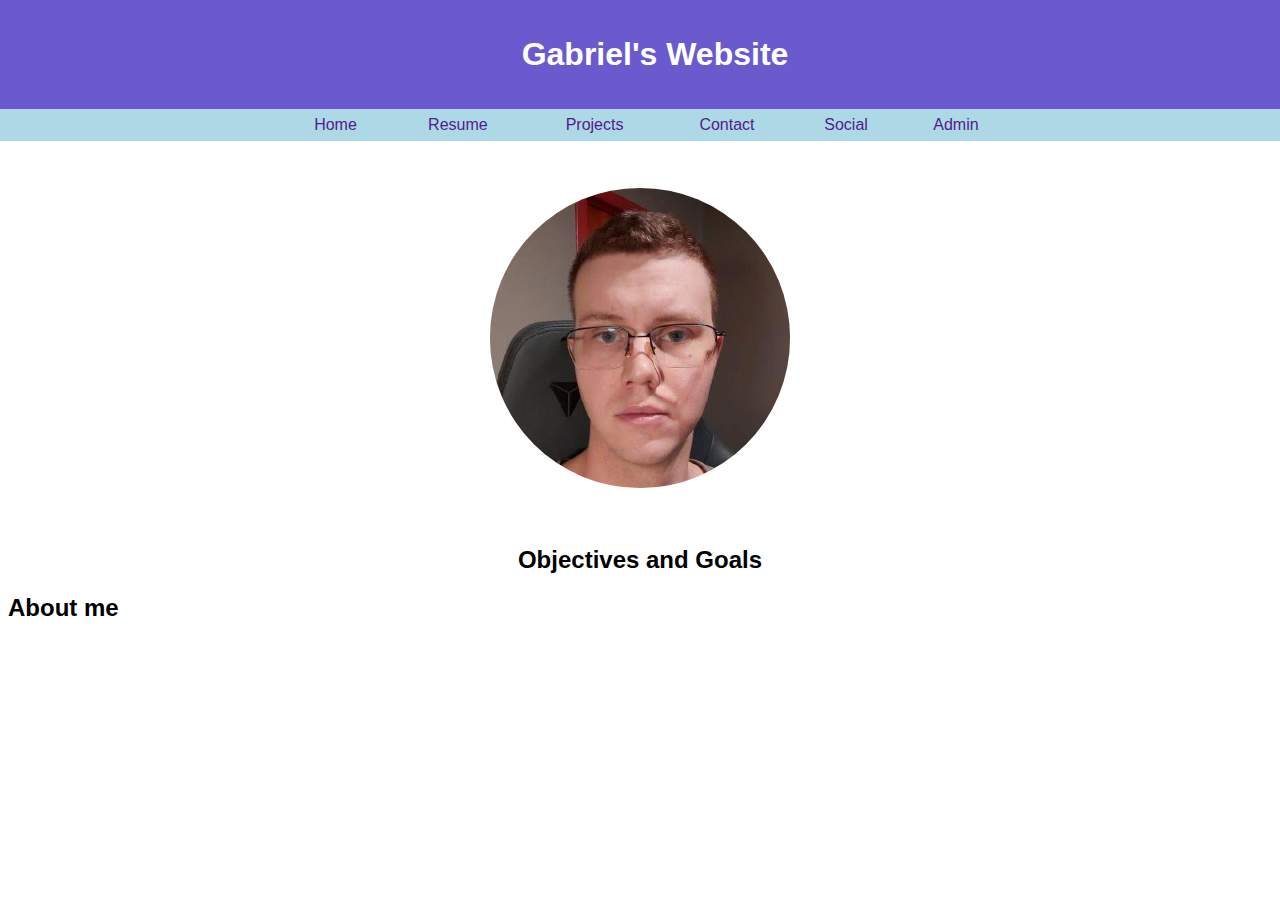
<file: public/pages/index.html>
<?xml version="1.0" encoding="utf-8"?>
<!DOCTYPE html PUBLIC "-//W3C//DTD XHTML 1.0 Transitional//EN" "http://www.w3.org/TR/xhtml1/DTD/xhtml1-transitional.dtd">

<html lang="en" xmlns="http://www.w3.org/1999/xhtml">
<head>
	<meta 
		name="viewport" 
		content="charset=UTF-8, width=device-width, initial-scale=1"
	/>
	<link rel="stylesheet" type="text/css" href="../css/style.css"/>
	<script src="../../js/requests.js"></script>
	<script src="../../js/onLoad.js"></script>
	<title>
		Home - Gabriel's Website
	</title>
</head>
<body>
	<!-- Top banner -->
	<div class="banner">
		<h1>Gabriel's Website</h1>
	</div> 
	<div class="menu">	
		<table> 		
			<tr>
				<td><a href="index.html">Home</a></td>
				<td><a href="resume.html">Resume</a></td>
				<td><a href="projects.html">Projects</a></td>
				<td><a href="contact.html">Contact</a></td>
				<td><a href="social.html">Social</a></td>
				<td><a href="admin.html">Admin</a></td>
			</tr>
		</table>
	</div>
	<!-- Rest of webpage -->
	<div class="content">

		<!-- Image of myself -->
		<p>
			<img src="../images/gabrielhorth.jfif" alt="Gabriel Horth"
			style="border-radius: 50%; display: block; margin-left: auto; margin-right: auto; width: 25%; max-width: 300px;padding:3%;"/>
		</p>
		<!-- Objectives and Goals -->
		<div style="text-align: center;">
			<h2>Objectives and Goals</h2>
			<!-- HIDDEN -->
			<p class="hidden" style="background-color: yellow">
				A professional statement about yourself, with respect to your objectives and goals, using the &lt;div;&gt; tag. Thus, the alignment of this textual information must be centered with respect to the layout of the webpage (1 point).
			</p>
			<!-- Professional Statement Container-->
			<p id="professional_statement" class="onload"></p>

		</div>
		<!-- About Me -->
		<div style="text-align: justify;">
			<h2>About me</h2>
			<!-- HIDDEN -->
			<p  class="hidden" style="background-color: yellow;">
				A brief bio (or summary) about yourself and your potentials, using the &lt;div&gt; tag or any tag of your choice. Hence, the textual data/information must be justify-aligned with respect to the webpage layout (1 point).
			</p>
			<!-- Professional Statement Container-->
			<p id="biography" class="onload"></p>
		</div>
		
		<br/>
		<br/>
		<br/>

	</div>
</body>

</html>
</file>
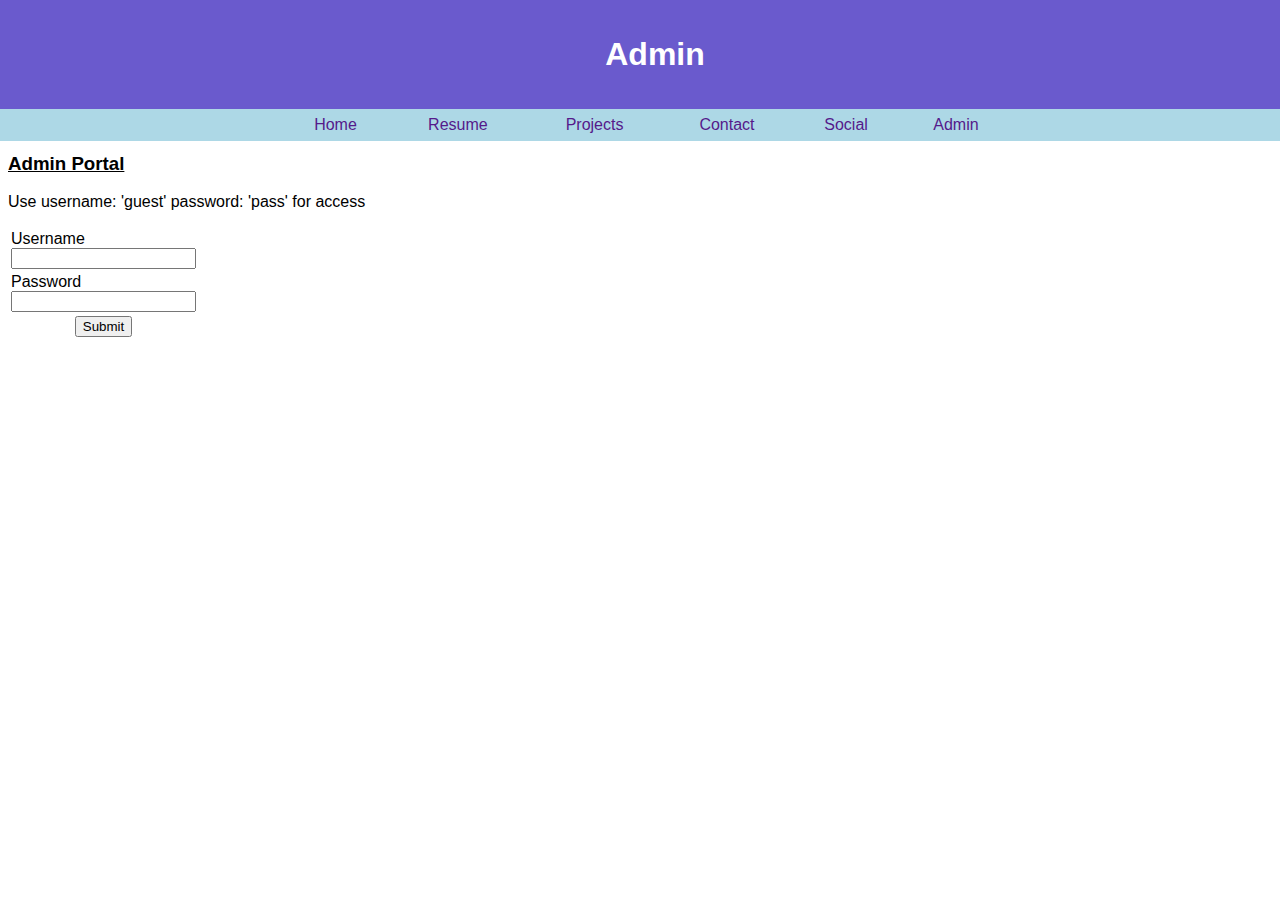
<file: admin/pages/adminIndex.html>
<?xml version="1.0" encoding="utf-8"?>
<!DOCTYPE html PUBLIC "-//W3C//DTD XHTML 1.0 Transitional//EN" "http://www.w3.org/TR/xhtml1/DTD/xhtml1-transitional.dtd">

<html lang="en" xmlns="http://www.w3.org/1999/xhtml">
<head>
	<meta name="viewport" content="charset=UTF-8, width=device-width, initial-scale=1"/>
	<link rel="stylesheet" type="text/css" href="../css/style.css"/>
	<script src="../../js/checkLogin.js"></script>
	<script src="../../js/requests.js"></script>
	<script src="../../js/onLoad.js"></script>
	<title>
		Admin Home - Gabriel's Website
	</title>


</head>
<body>
	<!-- Top banner -->
	<div class="banner">
		<h1>Admin - Home</h1>
	</div> 
	<div class="menu">	
		<table> 		
			<tr>
				<td><a href="adminIndex.html">Home</a></td>
				<td><a href="adminResume.html">Resume</a></td>
				<td><a href="adminProjects.html">Projects</a></td>
				<td><a href="adminContact.html">Contact</a></td>
				<td><a href="adminSocial.html">Social</a></td>
				<td><a href="adminLogout.html">Logout</a></td>
			</tr>
		</table>
	</div>

	<div class="content">
		<br/>
			
			<p>
				<label for="professional_statement">Professional Statement</label>
				<br/>
				<textarea 
				id="professional_statement"
				class="onload" 
				rows="10" cols="80"
				></textarea>
			</p>
			<p>
				<label for="biography">Brief Biography</label>
				<br/>
				<textarea 
				id="biography" 
				class="onload"
				rows="10" cols="80"
				></textarea>
			</p>
			
		
	</div>
	
</body>
</html>
</file>
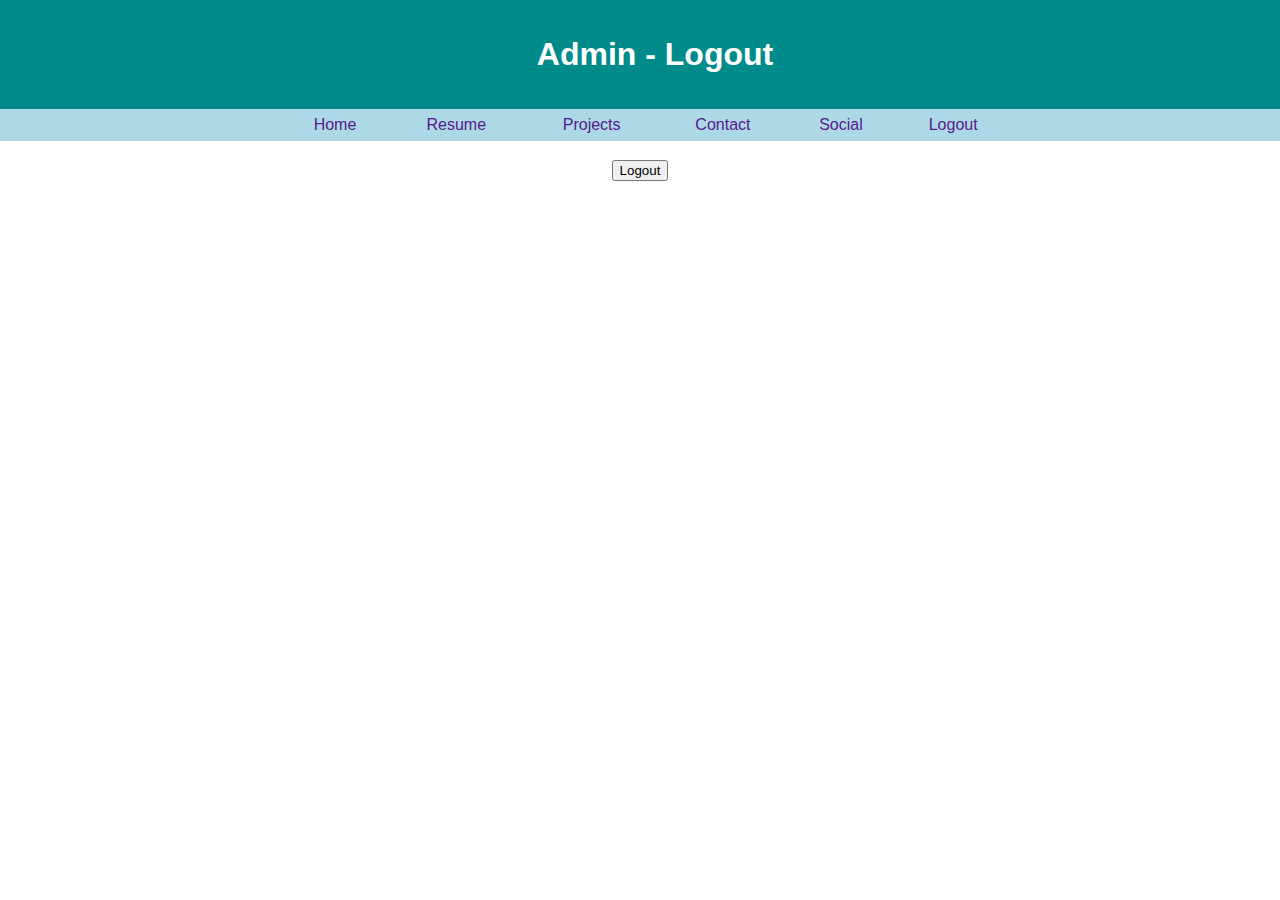
<file: admin/pages/adminLogout.html>
<?xml version="1.0" encoding="utf-8"?>
<!DOCTYPE html PUBLIC "-//W3C//DTD XHTML 1.0 Transitional//EN" "http://www.w3.org/TR/xhtml1/DTD/xhtml1-transitional.dtd">

<html lang="en" xmlns="http://www.w3.org/1999/xhtml">
<head>
	<meta name="viewport" content="charset=UTF-8, width=device-width, initial-scale=1"/>
	<link rel="stylesheet" type="text/css" href="../css/style.css"/>
	<script src="../../js/requests.js"></script>
	<script src="../../js/onLoad.js"></script>
	<title>
		Admin Logout - Gabriel's Website
	</title>


</head>
<body>
	<!-- Top banner -->
	<div class="banner">
		<h1>Admin - Logout</h1>
	</div> 
	<div class="menu">	
		<table> 		
			<tr>
				<td><a href="adminIndex.html">Home</a></td>
				<td><a href="adminResume.html">Resume</a></td>
				<td><a href="adminProjects.html">Projects</a></td>
				<td><a href="adminContact.html">Contact</a></td>
				<td><a href="adminSocial.html">Social</a></td>
				<td><a href="adminLogout.html">Logout</a></td>
			</tr>
		</table>
	</div>
	<!-- Logout -->
	<div class="content">
		<br/>
		<form onsubmit="event.preventDefault(); processLogout()" style="text-align:center;">
			<input type="submit" value="Logout"/>
		</form>
		
	</div>

</body>
</html>
</file>
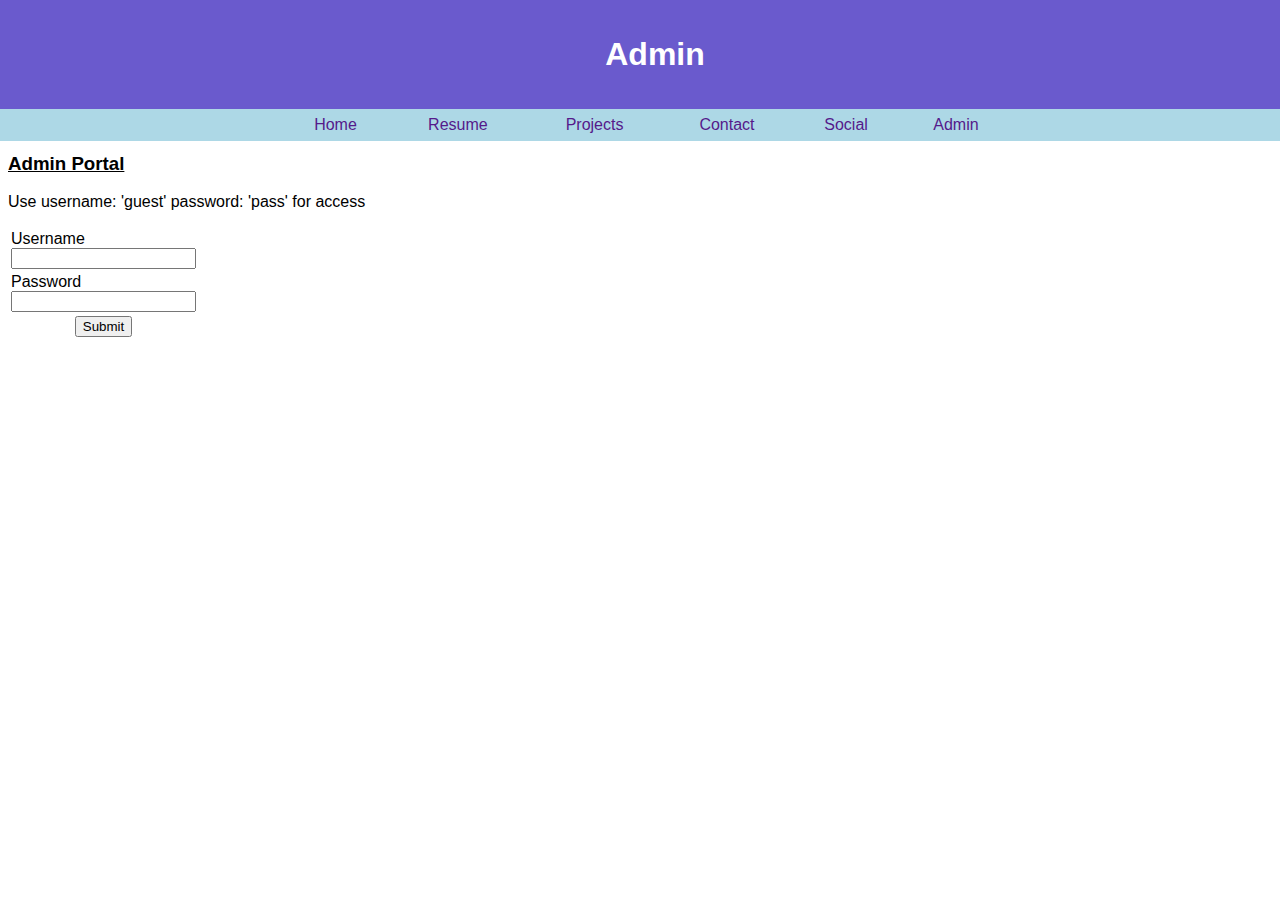
<file: admin/pages/adminProjects.html>
<?xml version="1.0" encoding="utf-8"?>
<!DOCTYPE html PUBLIC "-//W3C//DTD XHTML 1.0 Transitional//EN" "http://www.w3.org/TR/xhtml1/DTD/xhtml1-transitional.dtd">

<html lang="en" xmlns="http://www.w3.org/1999/xhtml">
<head>
	<meta name="viewport" content="charset=UTF-8, width=device-width, initial-scale=1"/>
	<link rel="stylesheet" type="text/css" href="../css/style.css"/>
	<script src="../../js/checkLogin.js"></script>
	<script src="../../js/requests.js"></script>
	<script src="../../js/onLoad.js"></script>
	<title>
		Admin Projects - Gabriel's Website
	</title>


</head>
<body>
	<!-- Top banner -->
	<div class="banner">
		<h1>Admin - Projects</h1>
	</div> 
	<div class="menu">	
		<table> 		
			<tr>
				<td><a href="adminIndex.html">Home</a></td>
				<td><a href="adminResume.html">Resume</a></td>
				<td><a href="adminProjects.html">Projects</a></td>
				<td><a href="adminContact.html">Contact</a></td>
				<td><a href="adminSocial.html">Social</a></td>
				<td><a href="adminLogout.html">Logout</a></td>
			</tr>
		</table>
	</div>

	<div class="content">
		<br/>
			<p>
				<label for="projects">My Projects</label>
				<span>- One per line</span>
				<br/>
				<textarea 
				id="projects"
				class="onload" 
				name="projects" 
				rows="15" cols="70"
				></textarea>
			</p>

		<br/>
		<br/>
	</div>

</body>
</html>
</file>
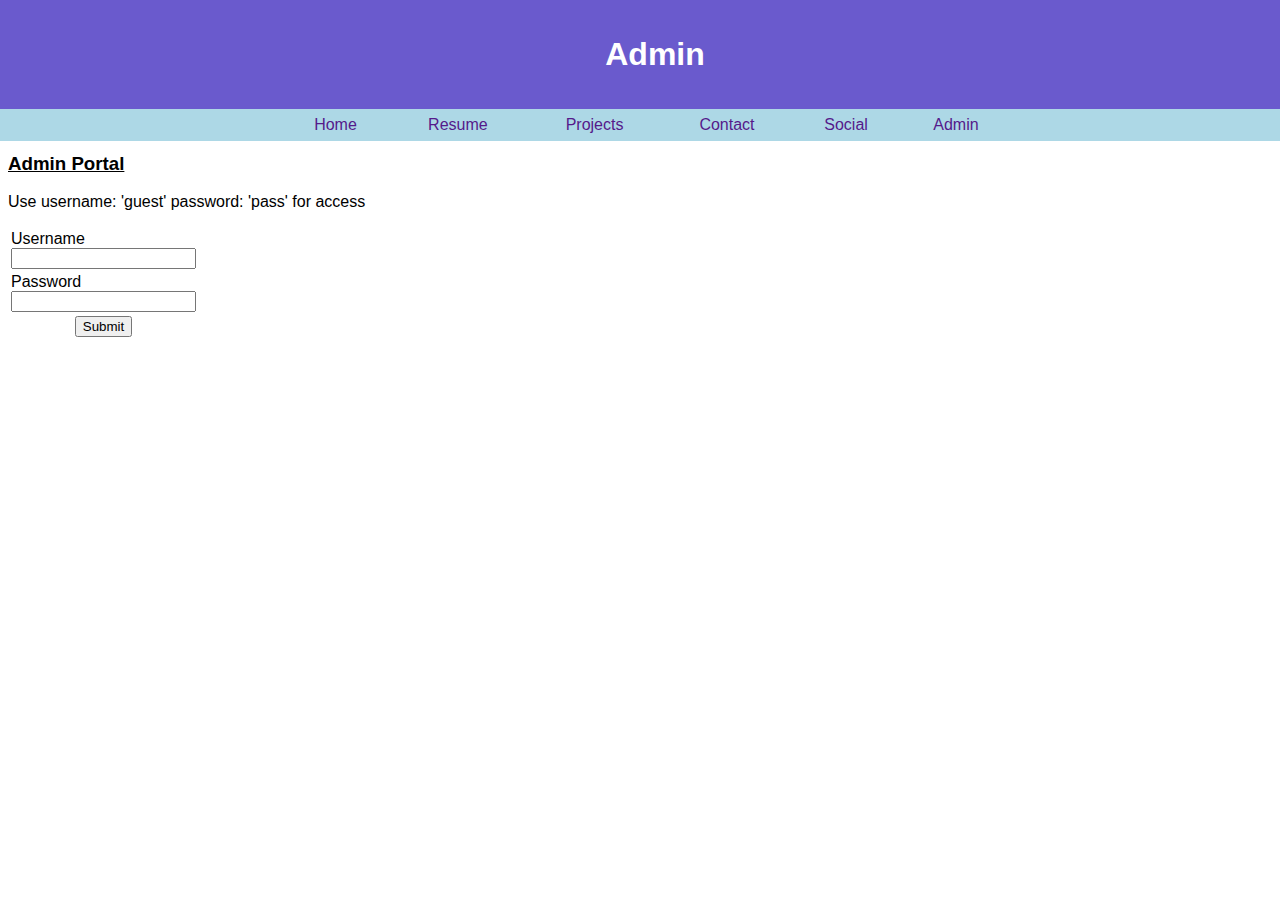
<file: admin/pages/adminResume.html>
<?xml version="1.0" encoding="utf-8"?>
<!DOCTYPE html PUBLIC "-//W3C//DTD XHTML 1.0 Transitional//EN" "http://www.w3.org/TR/xhtml1/DTD/xhtml1-transitional.dtd">

<html lang="en" xmlns="http://www.w3.org/1999/xhtml">
<head>
	<meta name="viewport" content="charset=UTF-8, width=device-width, initial-scale=1"/>
	<link rel="stylesheet" type="text/css" href="../css/style.css"/>
	<script src="../../js/checkLogin.js"></script>
	<script src="../../js/requests.js"></script>
	<script src="../../js/onLoad.js"></script>
	<title>
		Admin Resume - Gabriel's Website
	</title>
</head>

<body>
	<!-- Top banner -->
	<div class="banner">
		<h1>Admin - Resume</h1>
	</div> 
	<div class="menu">	
		<table> 		
			<tr>
				<td><a href="adminIndex.html">Home</a></td>
				<td><a href="adminResume.html">Resume</a></td>
				<td><a href="adminProjects.html">Projects</a></td>
				<td><a href="adminContact.html">Contact</a></td>
				<td><a href="adminSocial.html">Social</a></td>
				<td><a href="adminLogout.html">Logout</a></td>
			</tr>
		</table>
	</div>

	<div class="content">
		<br/>
		<!-- <form onsubmit="return submitResume(event)" action="#"> -->
			<!-- Education -->
			<p>
				<label for="education">Educational Qualifications</label>
				<p>
					List as: Degree;;Period;;Institution;;Optional Subpoints;;...//
				</p>
				<textarea 
				id="education" 
				class="onload"
				rows="15" cols="80"
				></textarea>
			</p>
			<p>
				<label for="skills">Skill Set</label>
				<p>
					List as: Category;;Skill;;Skill;;...//
				</p>
				<textarea 
				id="skills" 
				class="onload"
				rows="25" 
				cols="80"
				></textarea>
			</p>
			<!-- Awards -->
			<p>
				<label for="awards">Award / Recognitions</label>
				<span>- One per line</span>
				<br/>
				<textarea 
				id="awards" 
				class="onload"
				rows="10" 
				cols="80"
				></textarea>
			</p>
			<p>
				<label for="work_experience">Work Experience</label>
				<p>
					List as: Title;;Period;;Company;;Optional Subpoints;;...//
				</p>
				<textarea 
				id="work_experience" 
				class="onload"
				rows="20" 
				cols="80"
				></textarea>
			</p>
			<!-- Referees -->
			<p>
				<label for="referees">Referees</label>
				<span>- One per line</span>
				<br/>
				<textarea 
				id="referees" 
				class="onload" 
				rows="6" 
				cols="80"
				></textarea>
			</p>

			<!-- <input type="submit" value="Submit"/> -->
		<!-- </form> -->
		<br/>
		<br/>
	</div>

</body>
</html>
</file>
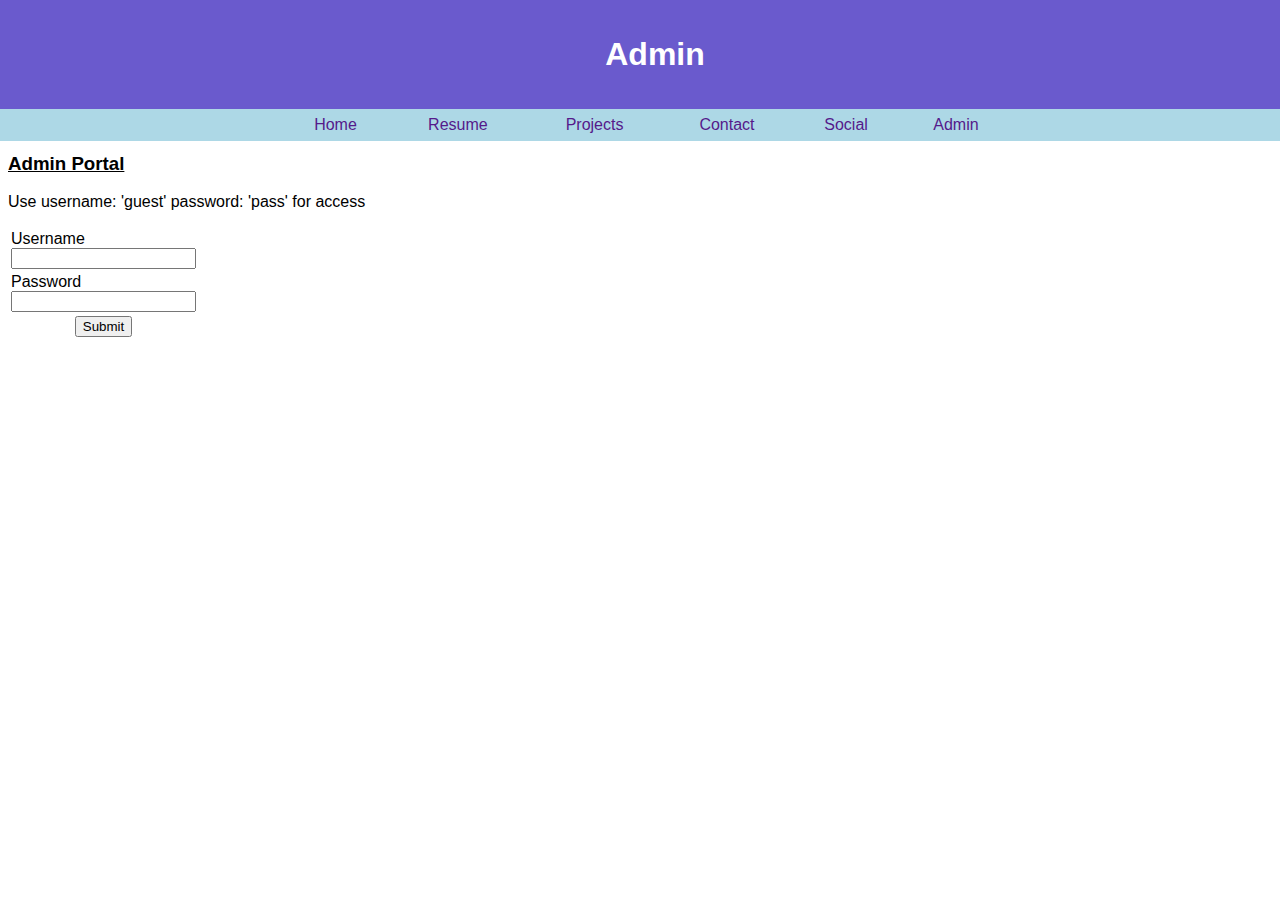
<file: public/pages/admin.html>
<?xml version="1.0" encoding="utf-8"?>
<!DOCTYPE html PUBLIC "-//W3C//DTD XHTML 1.0 Transitional//EN" "http://www.w3.org/TR/xhtml1/DTD/xhtml1-transitional.dtd">

<html lang="en" xmlns="http://www.w3.org/1999/xhtml">
<head>
	<meta 
		name="viewport" 
		content="charset=UTF-8, width=device-width, initial-scale=1"
	/>
	<link rel="stylesheet" type="text/css" href="../css/style.css"/>
	<script src="../../js/requests.js"></script>
	<script src="../../js/onLoad.js"></script>
	<title>
		Admin - Gabriel's Website
	</title>
</head>
<body>
	<!-- Top banner -->
	<div class="banner">
		<h1>Admin</h1>
	</div>
	<div class="menu"> 	
		<table> 		
			<tr>
				<td><a href="index.html">Home</a></td>
				<td><a href="resume.html">Resume</a></td>
				<td><a href="projects.html">Projects</a></td>
				<td><a href="contact.html">Contact</a></td>
				<td><a href="social.html">Social</a></td>
				<td><a href="admin.html">Admin</a></td>
			</tr>
		</table>
	</div>

<!-- Rest of webpage -->
	<div class="content">
		
		<!-- HIDDEN -->
		<div class="hidden" style="background-color: yellow;">
			<p>
				(i) A user-name field, using the &lt;input&gt; tag, which must be justify-aligned with respect to the webpage layout (0.5 points).
			</p>
			<p>
				(ii) An password field, using the &lt;input&gt; tag, which must be justify-aligned with respect to the layout of the webpage (0.5 points).
			</p>
			<p>
				(iii) A conspicuous button, strictly using the &lt;input&gt; tag, which must be center-aligned with respect to the aforementioned user-name and password fields (1.5 points).
			</p>
		</div>

		<h3><u>Admin Portal</u></h3>
		<p> 
			Use username: 'guest' password: 'pass' for access
		</p>
		<form id="login_form" onsubmit="event.preventDefault(); processLogin()">
			<table id="admin_table" style="width:180px; text-align: justify;">
				<tr><td>
					<label for="username">Username</label>
					<input type="text" id="username"/>
				</td></tr>

				<tr><td>
					<label for="password">Password</label>
					<input type="password" id="password"/>
				</td></tr>

				<tr style="text-align: center;"><td>
					<input type="submit" value="Submit"/>
				</td></tr>
			</table>
		</form>

	</div>
</body>

</html>
</file>
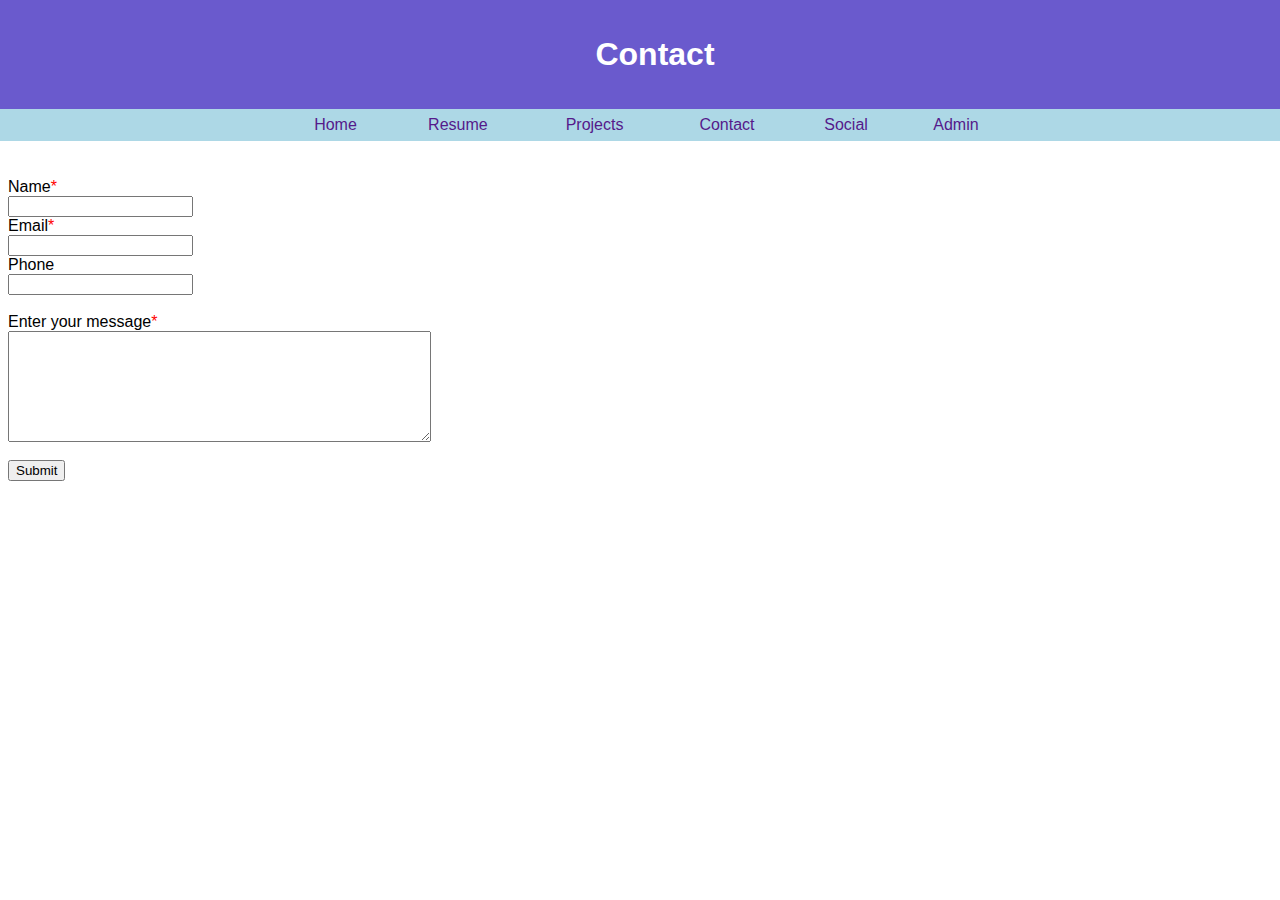
<file: public/pages/contact.html>
<?xml version="1.0" encoding="utf-8"?>
<!DOCTYPE html PUBLIC "-//W3C//DTD XHTML 1.0 Transitional//EN" "http://www.w3.org/TR/xhtml1/DTD/xhtml1-transitional.dtd">

<html lang="en" xmlns="http://www.w3.org/1999/xhtml">
<head>
	<meta 
		name="viewport" 
		content="charset=UTF-8, width=device-width, initial-scale=1"
	/>
	<link rel="stylesheet" type="text/css" href="../css/style.css"/>
	<script src="../../js/requests.js"></script>
	<script src="../../js/onLoad.js"></script>
	<title>
		Contact - Gabriel's Website
	</title>
</head>
<body>
	<!-- Top banner -->
	<div class="banner">
		<h1>Contact</h1>
	</div>
	<div class="menu"> 	
		<table> 		
			<tr>
				<td><a href="index.html">Home</a></td>
				<td><a href="resume.html">Resume</a></td>
				<td><a href="projects.html">Projects</a></td>
				<td><a href="contact.html">Contact</a></td>
				<td><a href="social.html">Social</a></td>
				<td><a href="admin.html">Admin</a></td>
			</tr>
		</table>
	</div>
	<div class="content">
		<br/>

		<!-- HIDDEN -->
		<div class="hidden" style="background-color: yellow;">
			<p>
				(i) A name field, using the &lt;input&gt; tag, which must be left-aligned with respect to the webpage layout (1 points).
			</p>
			<p>
				(ii) An email field, using the &lt;input&gt; tag, which must be left-aligned with respect to the layout of the webpage (1 points).
			</p>
			<p>
				(iii) A phone-number field, using the &lt;input&gt; tag, which must be left-aligned with respect to the webpage layout (1 points).
			</p>
			<p>
				(iv) A message box, using the &lt;textarea&gt; tag, which must be left-aligned with respect to the webpage layout (1 points).
			</p>
		</div>

		<!-- Contact Instructions -->
		<div id="contact_instructions" class="onload"></div>

		<br/>
		<!-- Contact Form -->
		<form id="contact_form" onsubmit="event.preventDefault(), contactFormSubmit();" style="text-align: left;">
			<label for="name">
				Name<span style="color: red;">*</span>
			</label>
			<br/>
			<input 
				type="text" 
				name="name" 
				required
				id="contact_name"
			/>
			<br/>
			<label for="email">
				Email<span style="color: red;">*</span>
			</label>
			<br/>
			<input 
				type="text" 
				name="email" 
				required 
				id="contact_email"
				/>
			<br/>
			<label for="phone">
				Phone
			</label>
			<br/>
			<input 
				type="text" 
				name="phone" 
				id="contact_phone"
			/>
			<br/>
			<br/>
			<div style="text-align: left;">
				<label for="message">
					Enter your message<span style="color: red;">*</span>
				</label>
				<br/>
				<textarea 
					name="message" 
					id="contact_message" 
					required 
					rows="7" cols="50"
				></textarea>
				<br/>
				<br/>
				<input type="submit" value="Submit"/>
			</div>
		</form>
		<br/>
		<br/>
		<br/>
	</div>
</body>
</html>
</file>
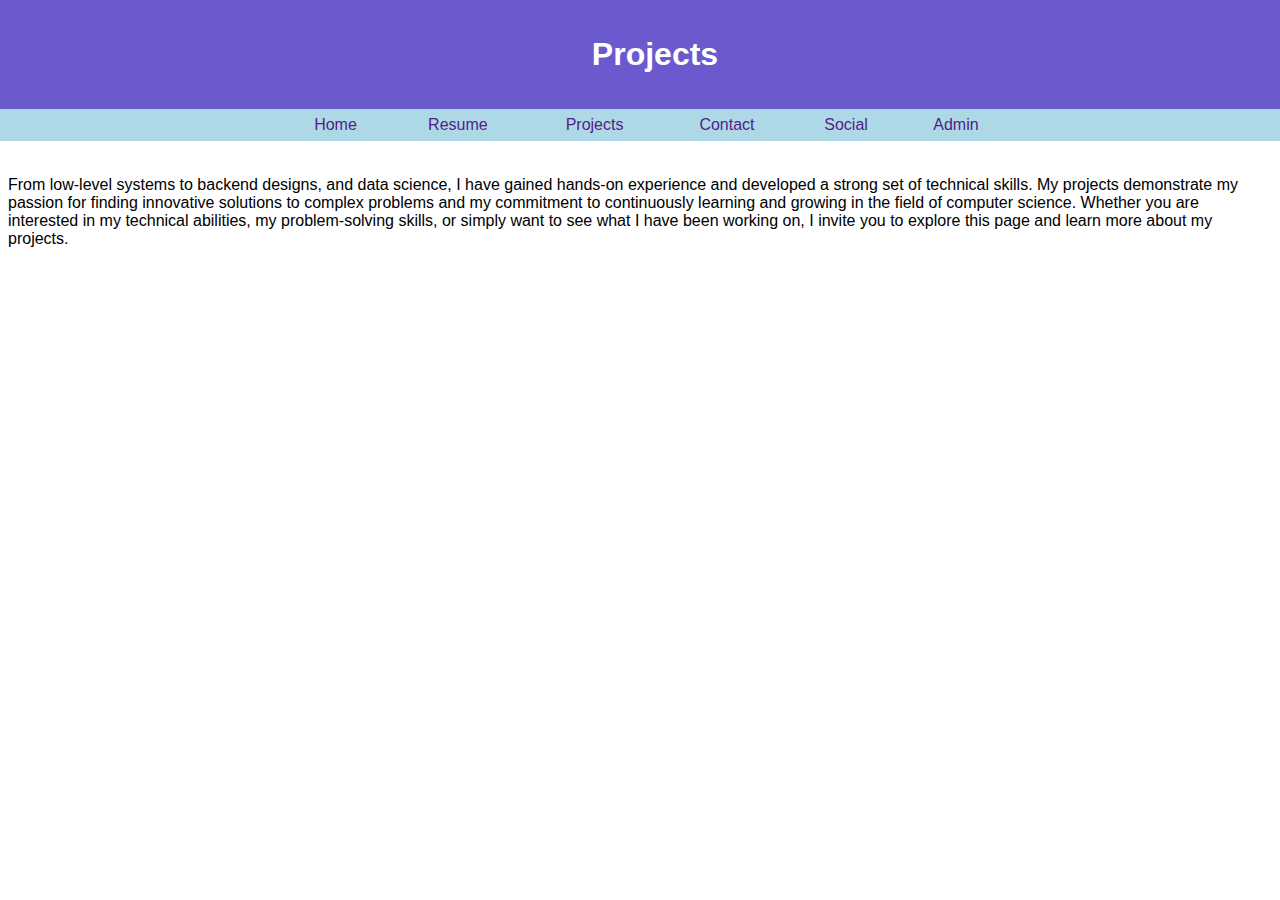
<file: public/pages/projects.html>
<?xml version="1.0" encoding="utf-8"?>
<!DOCTYPE html PUBLIC "-//W3C//DTD XHTML 1.0 Transitional//EN" "http://www.w3.org/TR/xhtml1/DTD/xhtml1-transitional.dtd">

<html lang="en" xmlns="http://www.w3.org/1999/xhtml">
<head>
	<meta 
		name="viewport" 
		content="charset=UTF-8, width=device-width, initial-scale=1"
	/>
	<link rel="stylesheet" type="text/css" href="../css/style.css"/>
	<script src="../../js/requests.js"></script>
	<script src="../../js/onLoad.js"></script>
	<title>
		Projects - Gabriel's Website
	</title>
</head>
<body>
	<!-- Top banner -->
	<div class="banner">
		<h1>Projects</h1>
	</div>
	<div class="menu"> 	
		<table> 		
			<tr>
				<td><a href="index.html">Home</a></td>
				<td><a href="resume.html">Resume</a></td>
				<td><a href="projects.html">Projects</a></td>
				<td><a href="contact.html">Contact</a></td>
				<td><a href="social.html">Social</a></td>
				<td><a href="admin.html">Admin</a></td>
			</tr>
		</table>
	</div>
	<!-- Rest of webpage -->
	<div class="content">
		<br/>
		<!-- HIDDEN -->
		<p class="hidden" style="background-color: yellow;">
			(i) A list of all the projects (publications, term projects, research, etc.) you have accomplished in the past ten (10) years, using the &lt;ol&gt; tag or any tag of your choice, which must be justify-aligned with respect to the layout of your webpage. Additionally, this list MUST be in descending order (using Roman numerals in descending order). In other words, your projects’ list should start with the most recent to the oldest (2.5 points).
		</p>

		<p>
			From low-level systems to backend designs, and data science, I have gained hands-on experience and developed a strong set of technical skills. My projects demonstrate my passion for finding innovative solutions to complex problems and my commitment to continuously learning and growing in the field of computer science. Whether you are interested in my technical abilities, my problem-solving skills, or simply want to see what I have been working on, I invite you to explore this page and learn more about my projects.
		</p>

		<div style="text-align: justify;">
			<!-- Projects List Container -->
			<ol id="projects" class="onload" reversed style="list-style-type: lower-roman;"></ol>
		</div>
	</div>
</body>
</html>
</file>
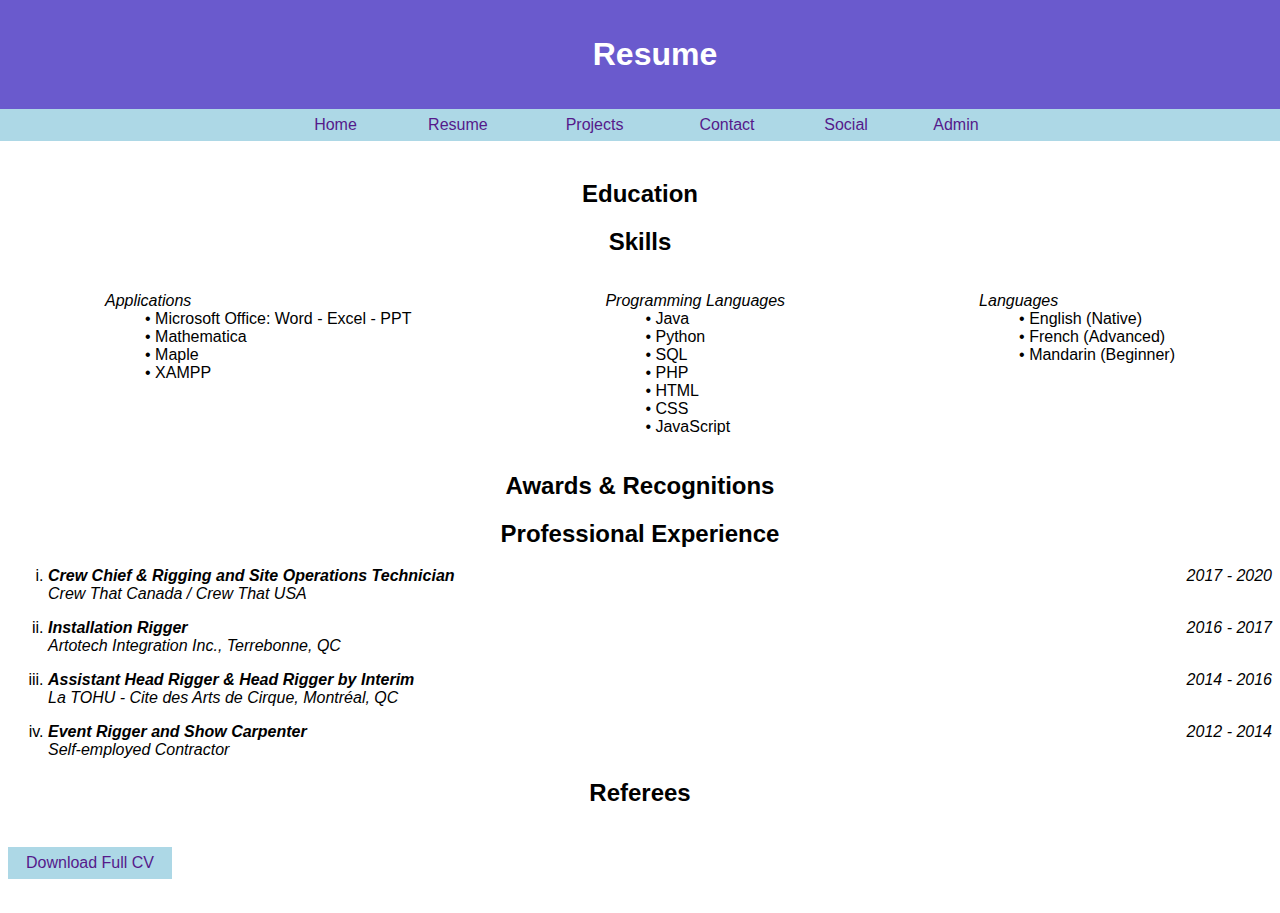
<file: public/pages/resume.html>
<?xml version="1.0" encoding="utf-8"?>
<!DOCTYPE html PUBLIC "-//W3C//DTD XHTML 1.0 Transitional//EN" "http://www.w3.org/TR/xhtml1/DTD/xhtml1-transitional.dtd">

<html lang="en" xmlns="http://www.w3.org/1999/xhtml">
<head>
	<meta 
		name="viewport" 
		content="charset=UTF-8, width=device-width, initial-scale=1"
	/>
	<link rel="stylesheet" type="text/css" href="../css/style.css"/>
	<script src="../../js/requests.js"></script>
	<script src="../../js/onLoad.js"></script>
	<title>
		Resume - Gabriel's Website
	</title>

</head>
<body>
	<!-- Top banner -->
	<div class="banner">
		<h1>Resume</h1>
	</div>
	<div class="menu"> 	
		<table> 		
			<tr>
				<td><a href="index.html">Home</a></td>
				<td><a href="resume.html">Resume</a></td>
				<td><a href="projects.html">Projects</a></td>
				<td><a href="contact.html">Contact</a></td>
				<td><a href="social.html">Social</a></td>
				<td><a href="admin.html">Admin</a></td>
			</tr>
		</table>
	</div>
	<!-- Rest of webpage -->
	<div class="content" style="text-align: left;">
		<br/>
		<!-- HIDDEN -->
		<div class="hidden" id="resume_desc" style="background-color: yellow;">
			<p>
			(i) A chronological list depicting your education and the respective qualification(s) obtained, using at least the &lt;dl&gt; tag, which must be left-aligned with respect to the webpage layout (1 points).
			</p>
			<p>
			(ii) A list of the professional and technical skills you have already acquired, using at least the &lt;dl&gt; tag, and these must be left-aligned with respect to the webpage layout (1 points).
			</p>
			<p>
			(iii) A list of your awards and recognition (academic &amp; professional), using at least the &lt;ol&gt; tag, which must be left-aligned with respect to your webpage layout (1 points).
			</p>
			<p>
			(iv) A list of your work experience (volunteering activities, previous internships, previous job positions, etc.), using at least the &lt;ol&gt; tag, which must be left-aligned with respect to the webpage layout (1 points).
			</p>
			<p>
			(v) A list of your referees for reference purpose(s). You can implement any tag of your choice in this regard. However, the textual data/information must be left-aligned with respect to your webpage layout (1 points).
			</p>
			<p>
			(vi) A conspicuous button labeled: “Download Full CV” (0.5 point).
			</p>
		</div>

		<!-- Resume -->
		<div id="resume">
			<!-- Education -->
			<h2 style="text-align: center;">Education</h2>
			
			<!-- Education Container -->
			<dl id="education" class="onload"></dl>
			
			<!-- Skills -->
			<h2 style="text-align: center;">Skills</h2>
			<div id="skills" class="onload" style="display: flex; width: 100%; flex-direction: row; justify-content: space-around; align-items: baseline;" >
			<div>
				<dl>
					<dt><em>Applications</em></dt>
					<dd>• Microsoft Office: Word - Excel - PPT</dd>
					<dd>• Mathematica</dd>
					<dd>• Maple</dd>
					<dd>• XAMPP</dd>
				</dl>
			</div>
			<div>
				<dl>
					<dt><em>Programming Languages</em></dt>
					<dd>• Java</dd>
					<dd>• Python</dd>
					<dd>• SQL</dd>
					<dd>• PHP</dd>
					<dd>• HTML</dd>
					<dd>• CSS</dd>
					<dd>• JavaScript</dd>
				</dl>
			</div>
			<div>
				<dl>
					<dt><em>Languages</em></dt>
					<dd>• English (Native)</dd>
					<dd>• French (Advanced)</dd>
					<dd>• Mandarin (Beginner)</dd>
				</dl>
			</div>
		</div>
			<!-- Awards -->
		<div>
			<h2 style="text-align: center;">Awards &amp; Recognitions</h2>
			<!-- Awards list Container -->
			<ol id="awards" class="onload">	</ol>
		</div>
		<!-- Professional Experience -->
		<div>
			<h2 style="text-align: center;">Professional Experience</h2>
			<ol id="work_experience" class="onload" style="list-style-type: lower-roman;">
				<li>
					<p><em><b>Crew Chief &amp; Rigging and Site Operations Technician</b>
					<span style="float: right;">2017 - 2020</span>
					<br/>
					Crew That Canada / Crew That USA
					</em></p>
				</li>
				<li>
					<p><em><b>Installation Rigger</b>
					<span style="float: right;">2016 - 2017</span>
					<br/>
					Artotech Integration Inc., Terrebonne, QC
					</em></p>
				</li>
				<li>
					<p><em><b>Assistant Head Rigger &amp; Head Rigger by Interim</b>
					<span style="float: right;">2014 - 2016</span>
					<br/>
					La TOHU - Cite des Arts de Cirque, Montréal, QC
					</em></p>
				</li>
				<li>
					<p><em><b>Event Rigger and Show Carpenter</b> 
					<span style="float: right;">2012 - 2014</span>
					<br/>
					Self-employed Contractor
					</em></p>
				</li>
			</ol>
			
			<!-- Referees -->
			<h2 style="text-align: center">Referees</h2>
			
			<!-- Referees List Container -->
			<ul id="referees" class="onload" style="list-style-type: square;"></ul>
			
			<!-- CV Download Button -->
			<div class='menu' style="position: relative; top: 20px; width: 164px;">
				<table>
				<tr><td>
					<a style="width: 150px; padding:7;" href="../download/Horth_Gabriel_05_CV2023 (EN).pdf" target="_blank">Download Full CV</a>
				</td></tr>
				</table>
			</div>
		</div>
		<br/>
		<br/>
		<br/>
	</div>
	</div>
</body>
</html>

<!-- HTML 5
<a  style="width: 150px; padding:7;"href="download/Horth_Gabriel_05_CV2023 (EN).pdf" download="GabrielHorth_CV" target="_blank">Download Full CV</a> -->
</file>
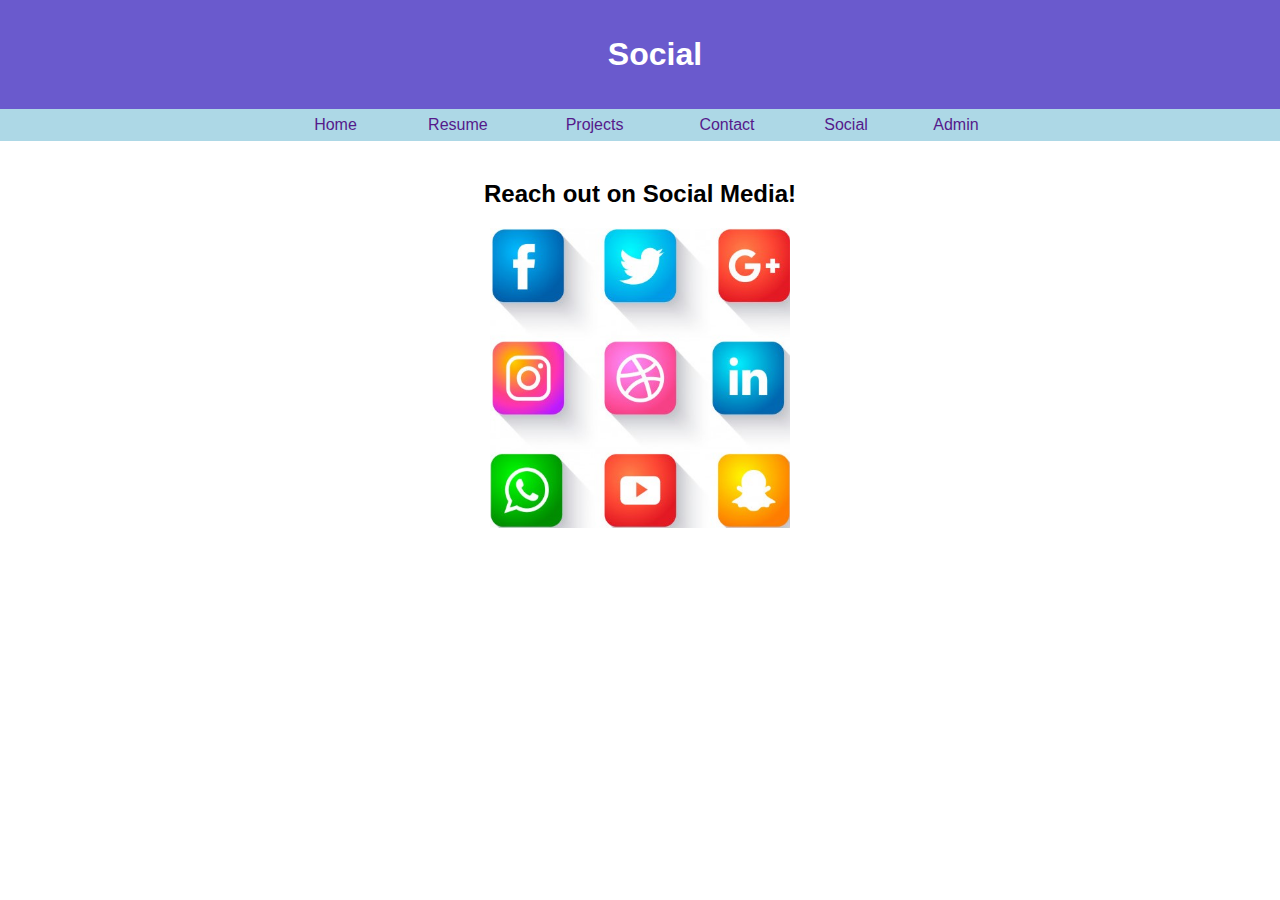
<file: public/pages/social.html>
<?xml version="1.0" encoding="utf-8"?>
<!DOCTYPE html PUBLIC "-//W3C//DTD XHTML 1.0 Transitional//EN" "http://www.w3.org/TR/xhtml1/DTD/xhtml1-transitional.dtd">

<html lang="en" xmlns="http://www.w3.org/1999/xhtml">
<head>
	<meta 
		name="viewport" 
		content="charset=UTF-8, width=device-width, initial-scale=1"
	/>
	<link rel="stylesheet" type="text/css" href="../css/style.css"/>
	<script src="../../js/requests.js"></script>
	<script src="../../js/onLoad.js"></script>
	<title>
		Social - Gabriel's Website
	</title>
</head>
<body>
	<!-- Top banner -->
	<div class="banner">
		<h1>Social</h1>
	</div>
	<div class="menu"> 	
		<table> 		
			<tr>
				<td><a href="index.html">Home</a></td>
				<td><a href="resume.html">Resume</a></td>
				<td><a href="projects.html">Projects</a></td>
				<td><a href="contact.html">Contact</a></td>
				<td><a href="social.html">Social</a></td>
				<td><a href="admin.html">Admin</a></td>
			</tr>
		</table>
	</div>
<!-- Rest of webpage -->
	<div class="content">
		<br/>
		<!-- HIDDEN -->
		<p class="hidden" style="background-color: yellow;">
			(i) An image map using the “social media icons” image below. Also, use the &lt;img&gt; and &lt;map&gt; tags to accomplish this goal, and make at least any three (3) of the social icons clickable and redirecting to their respective official website or platform. You may point it to your personal profile on the target platform if you so wish (1 point per image map).
		</p>

		<div style="text-align: center;">
			<h2 >Reach out on Social Media!</h2>
		</div>
		
		<img src="../images/social_media_icons.jpg" alt="social media icons" usemap="#social" width="300" height="300" style="display:block; margin: auto;"/>
		
		<!-- Social (Map) Container -->
		<map id="social" class="onload"></map>
	</div>

</body>
</html>
</file>
<file: public/css/style.css>
body{
	font-family: sans-serif, arial;
}

.banner {
	background-color: slateblue;
	padding: 15px;
	margin: 0px;
	width: 100%;
	position: fixed;
	top: 0;
	left: 0;
	z-index: 1;
}

.banner h1{
	color: white;
	text-align: center;
}

.menu {
	background-color: lightblue;
	width: 100%;
	position: fixed;
	top: 109px;
	left: 0;
	z-index: 1;
}

.menu table{
	margin: auto;
	width: 57%;
	border-spacing: 0;
}
.menu td{
	text-align: center;
	margin: 0;
	padding: 0;
}

.menu a{
	display: block; /* makes entire table clickable as href */
	width: 100%;
	height: 100%;
	color: #551A8B; /* HTML5 'visited' color */
	text-decoration: none;
	padding: 7px;
}


.menu a:hover{
	color:white;
	background-color: rgba(150, 165, 237, 1.0);
}

 
.content{
	position: relative ;
	top: 134px;
	left: 0;

}

.hidden
{
	display: none;
}
</file>
<file: admin/css/style.css>
body{
	font-family: sans-serif, arial;
}

.banner {
	background-color: #008B8B;
	padding: 15px;
	margin: 0px;
	width: 100%;
	position: fixed;
	top: 0;
	left: 0;
	z-index: 1;
}

.banner h1{
	color: white;
	text-align: center;
}

.menu {
	background-color: lightblue;
	width: 100%;
	position: fixed;
	top: 109px;
	left: 0;
	z-index: 1;
}

.menu table{
	margin: auto;
	width: 57%;
	border-spacing: 0;
}
.menu td{
	text-align: center;
	margin: 0;
	padding: 0;
}

.menu a{
	display: block; /* makes entire table clickable as href */
	width: 100%;
	height: 100%;
	color: #551A8B; /* HTML5 'visited' color */
	text-decoration: none;
	padding: 7px;
}


.menu a:hover{
	color:white;
	background-color: #6082B6;
}
 
.content{
	position: relative ;
	top: 134px;
	left: 0;

}

.content label{
	font-weight: bold;
	font-size: 16px;
}

.hidden
{
	display: none;
}

.button-container,
.update,
.cancel,
.revert {
  display: inline-flex;
  flex-direction: column;
  align-items: center;
  justify-content: space-between;
}

.button-container {
	display: block;
  flex-direction: row;
}

.button-container button{
	padding: 6px 10px;
  	border: none;
  	color: white;
  	cursor: pointer;
}

.update {
  background-color: green;
}

.cancel {
  background-color: orange;
}

.revert {
  background-color: red;
}
</file>
